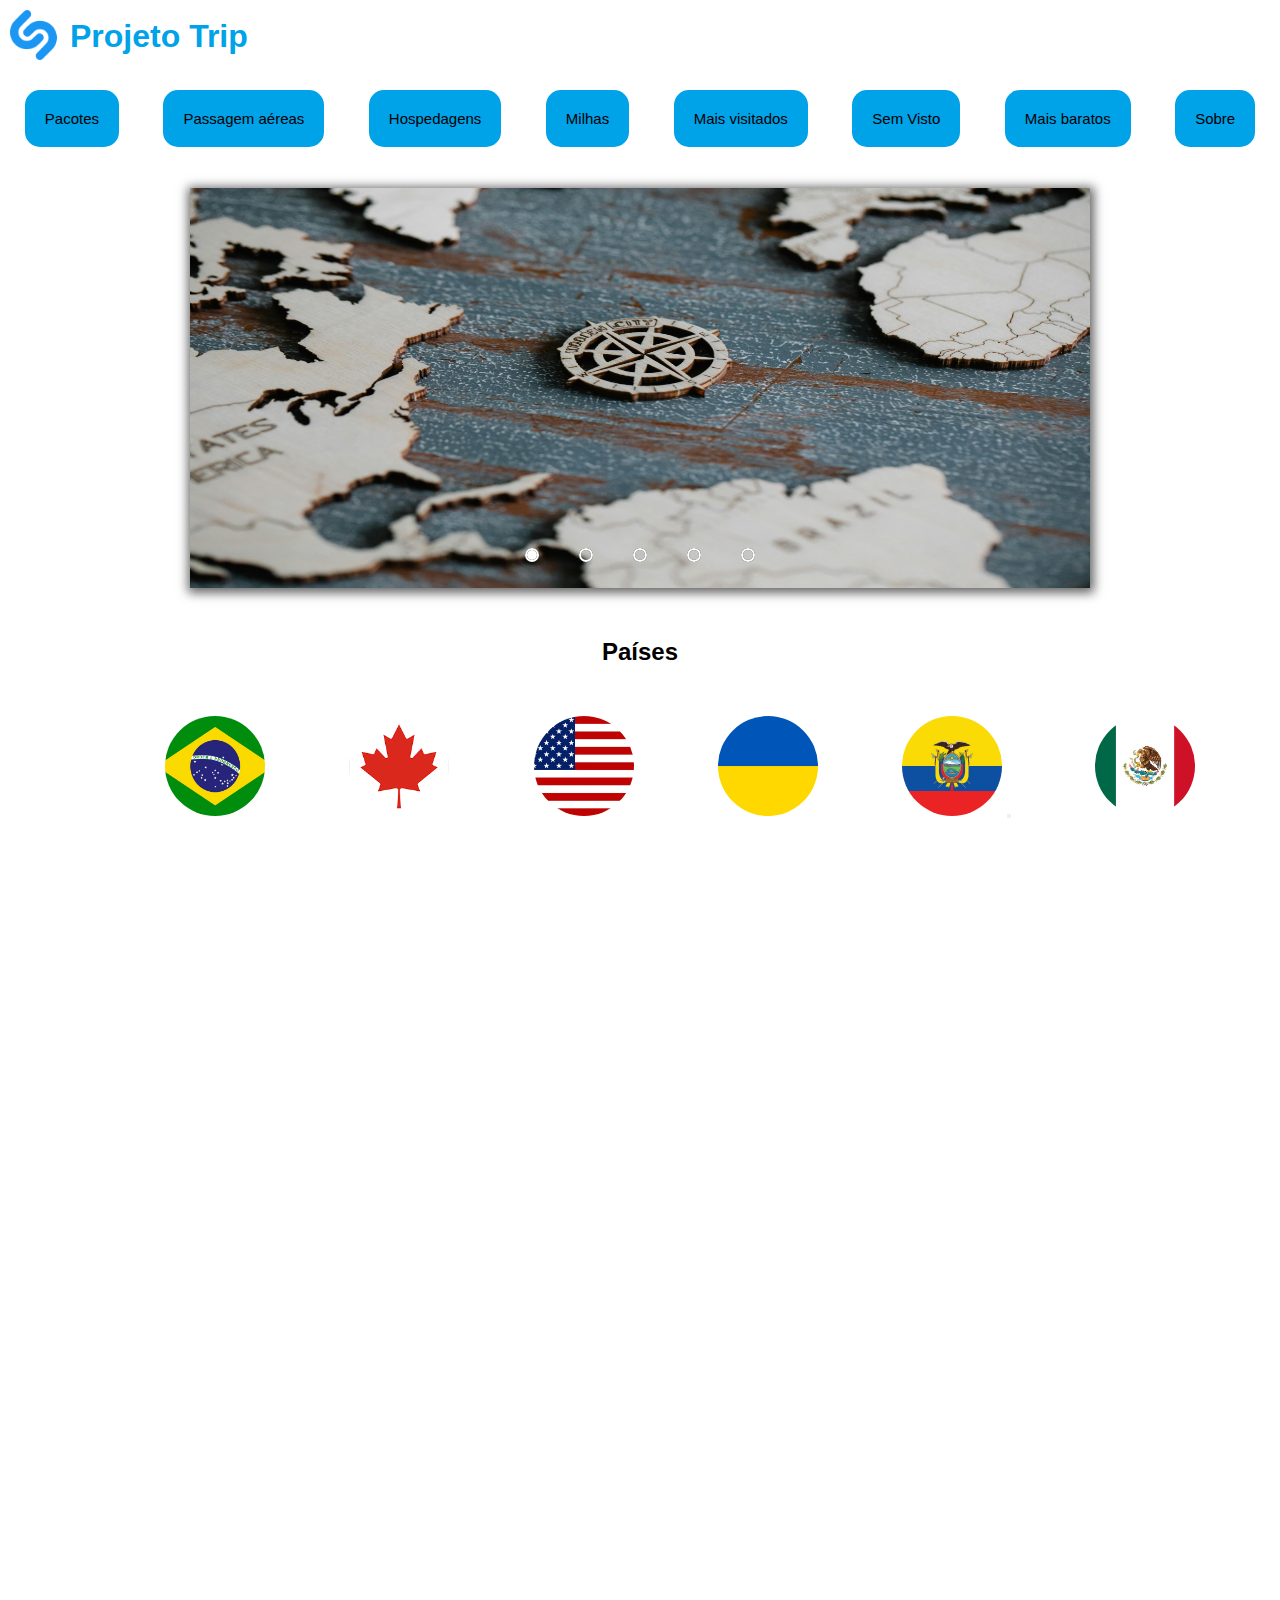
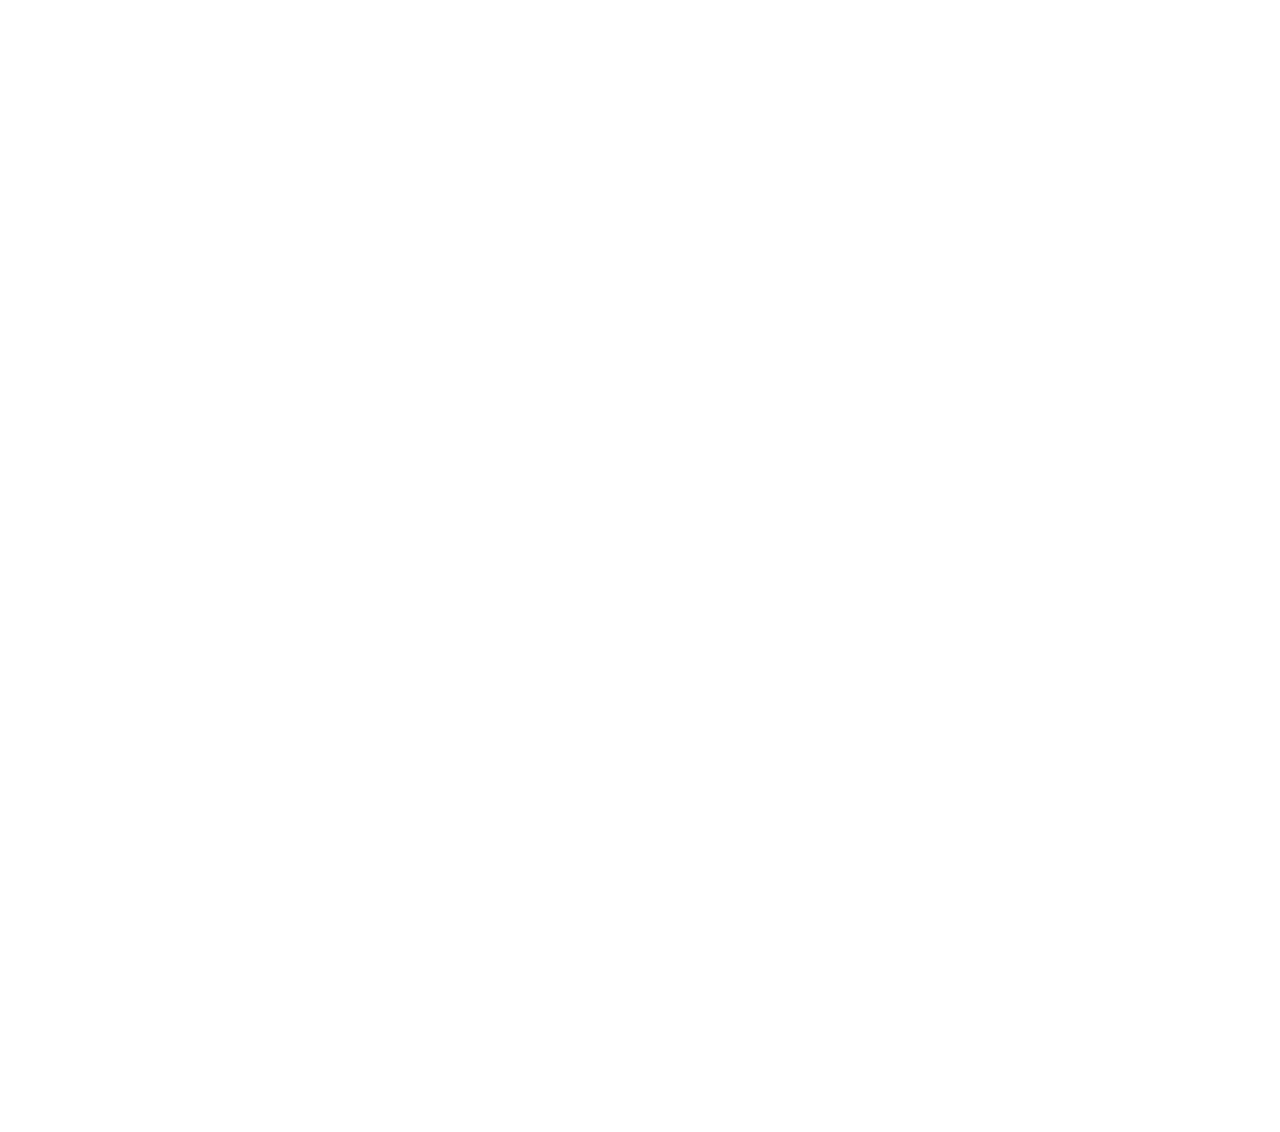
<file: index.html>
<!DOCTYPE html>
<html lang="en">
<head>
    <meta charset="UTF-8">
    <meta name="viewport" content="width=device-width, initial-scale=1.0">
    <title>Projeto-trip</title>
    <link rel="shortcut icon" href="imagens/logo-travel.png" type="image/x-icon">
    <link rel="stylesheet" href="style.css">
</head>
<body>
    <header>
            <img class="logo" src="imagens/logo-travel.png" alt="logo">
    
            <h1>Projeto Trip</h1>
    </header>

    <main>
        <div class="links-buttons">
       <a href="#">Pacotes</a>
       <a href="#">Passagem aéreas</a>
       <a href="#">Hospedagens</a>
       <a href="#">Milhas</a>
       <a href="#">Mais visitados</a>
       <a href="#">Sem Visto</a>
       <a href="#">Mais baratos</a>
       <a href="#">Sobre</a>
        </div>
       

       <div class="slider">

            <div class="slides">

                <input type="radio" name="radio-btn" id="radio1">
                <input type="radio" name="radio-btn" id="radio2">
                <input type="radio" name="radio-btn" id="radio3">
                <input type="radio" name="radio-btn" id="radio4">
                <input type="radio" name="radio-btn" id="radio5">

                <div class="slide first">
                    <img class="img-destop" src="imagens/imagem-1.jpg" alt="imagem-1">
                </div>

                <div class="slide">
                    <img class="img-destop" src="imagens/imagem-2.jpg" alt="imagem-2">
                </div>

                <div class="slide">
                    <img class="img-destop" src="imagens/imagem-3.jpg" alt="imagem-3">
                </div>

                <div class="slide">
                    <img class="img-destop" src="imagens/imagem-4.jpg" alt="imagem-4">
                </div>

                <div class="slide">
                    <img class="img-destop" src="imagens/imagem-5.jpg" alt="imagem-5">
                </div>

                <div class="navegation-auto">
                   <div class="auto-btn1"></div>
                   <div class="auto-btn2"></div>
                   <div class="auto-btn3"></div>
                   <div class="auto-btn4"></div>
                   <div class="auto-btn5"></div>
                </div>

            </div>


             <div class="manual-navegation">
                <label for="radio1" class="manual-btn"></label>
                <label for="radio2" class="manual-btn"></label>
                <label for="radio3" class="manual-btn"></label>
                <label for="radio4" class="manual-btn"></label>
                <label for="radio5" class="manual-btn"></label>
            </div>

       </div>


       
        <div class="paises">
            <h2>Países</h2>
        </div>

        <div class="imagens">
         <button id="brasil" type="button"></button> 
         <button id="canada" type="button"></button>
         <button id="usa" type="button"></button>
         <button id="ucrania" type="button"></button>
         <button id="equador" type="button"></button>
         <button id="italia" type="button"></button>
         <button id="mexico" type="button"></button> 
       </div>


       <div class="paises">
           <h2>Migração</h2>
       </div>

<div class="flex">
       <section id="migração">
              <div id="estudante"> 

              </div>

              <div class="formulario">
                  <h3>Estudante</h3>
                  <p>Lorem ipsum dolor sit amet consectetur adipisicing elit. Ea, modi deserunt. Quaerat asperiores culpa hic similique nemo provident! Odio fugiat voluptas voluptates! Ipsum perferendis cum, dolorum laboriosam a eveniet atque.</p>
                  <a href="#">Visitar</a>
              </div>
       </section>


       <section id="migração">
             <div id="trabalho"> 

             </div>
 
             <div class="formulario">
                <h3>Trabalho</h3>
                <p>Lorem ipsum dolor sit amet consectetur adipisicing elit. Ea, modi deserunt. Quaerat asperiores culpa hic similique nemo provident! Odio fugiat voluptas voluptates! Ipsum perferendis cum, dolorum laboriosam a eveniet atque.</p>
                <a href="#">Visitar</a>
            </div>

       </section>


       <section id="migração">
           <div id="familia"> 

           </div>

          <div class="formulario">
            <h3>Familia</h3>
            <p>Lorem ipsum dolor sit amet consectetur adipisicing elit. Ea, modi deserunt. Quaerat asperiores culpa hic similique nemo provident! Odio fugiat voluptas voluptates! Ipsum perferendis cum, dolorum laboriosam a eveniet atque.</p>
            <a href="#">Visitar</a>
          </div>


       </section>


       <section id="migração">
         <div id="renda"> 

        </div>

         <div class="formulario">
            <h3>Planejamento</h3>
            <p>Lorem ipsum dolor sit amet consectetur adipisicing elit. Ea, modi deserunt. Quaerat asperiores culpa hic similique nemo provident! Odio fugiat voluptas voluptates! Ipsum perferendis cum, dolorum laboriosam a eveniet atque.</p>
           <a href="#">Visitar</a>
         </div>

       </section>
          
</div>
     
        
     <div class="paises">
        <h2>Nosso time</h2>
     </div>

     <div class="flex">
        <section id="migração2">
            <div id="pessoa1">
              
            </div>
            <div class="formulario2">
            <h3>Aurora Montgomery</h3>
            <p>Lorem ipsum dolor sit amet, consectetur adipisicing elit. Voluptatem excepturi consectetur, architecto dignissimos quasi optio tenetur fugit nemo maxime, nesciunt esse repellendus. Repellendus provident ipsa recusandae aliquid consequuntur excepturi nesciunt!</p>
            <a href="#">contatar</a>
            </div>
         </section>

         <section id="migração2">
            <div id="pessoa2">
              
            </div>
            <div class="formulario2">
            <h3>Jasper Thorne</h3>
            <p>Lorem ipsum, dolor sit amet consectetur adipisicing elit. Nesciunt fuga aliquid error tenetur molestias! Quam, exercitationem? Possimus repellat odit nisi, sequi in sint, necessitatibus hic, expedita animi facilis esse delectus, quam, exercitationem? Possimus repellat odit!</p>
            <a href="#">contatar</a>
            </div>
         </section>

         <section id="migração2">
            <div id="pessoa3">
              
            </div>
            <div class="formulario2">
            <h3>Orion Hawthorne</h3>
            <p>Lorem ipsum dolor sit amet consectetur adipisicing elit. Repellat expedita quia veritatis natus mollitia doloremque aliquid voluptate rem quis, ipsa recusandae ratione nihil eaque, aspernatur repellat expedita quia veritatis natus earum esse molestiae hic tempore.</p>
            <a href="#">contatar</a>
            </div>
         </section>
     </div>
     
      

    </main>



    <footer>
       <div id="footer">

          <div id="foo">
            <h3>Conteúdo</h3>
            <a href="#">Novos recursos</a>
            <a href="#">O conteúdo mais popular</a>
            <a href="#">Tendências</a>
            <a href="#">blog</a>
          </div>

          <div id="foo">
           <h3>Jurídico</h3>
           <a href="#">Termos e condições</a>
           <a href="#">Contrato de licença</a>
           <a href="#">Política de privacidade</a>
           <a href="#">Informações de direitos</a>
           <a href="#">Cookies settings</a>
          </div>

          <div id="foo">
            <h3>informações</h3>
            <a href="#">Preço</a>
            <a href="#">Sala de imprensa</a>
            <a href="#">API</a>
            <a href="#">Prabalhe conosco</a>
            <a href="#">Venda seu conteúdo</a>
            <a href="#">Diretrizes de marca mek</a>
           </div>

          <div id="foo">
            <h3>Suporte</h3>
           <a href="#">Perguntas frequentes</a>
           <a href="#">Contato</a>
          </div>

       </div>
    </footer>


    <script src="script.js"></script>
</body>
</html>
</file>
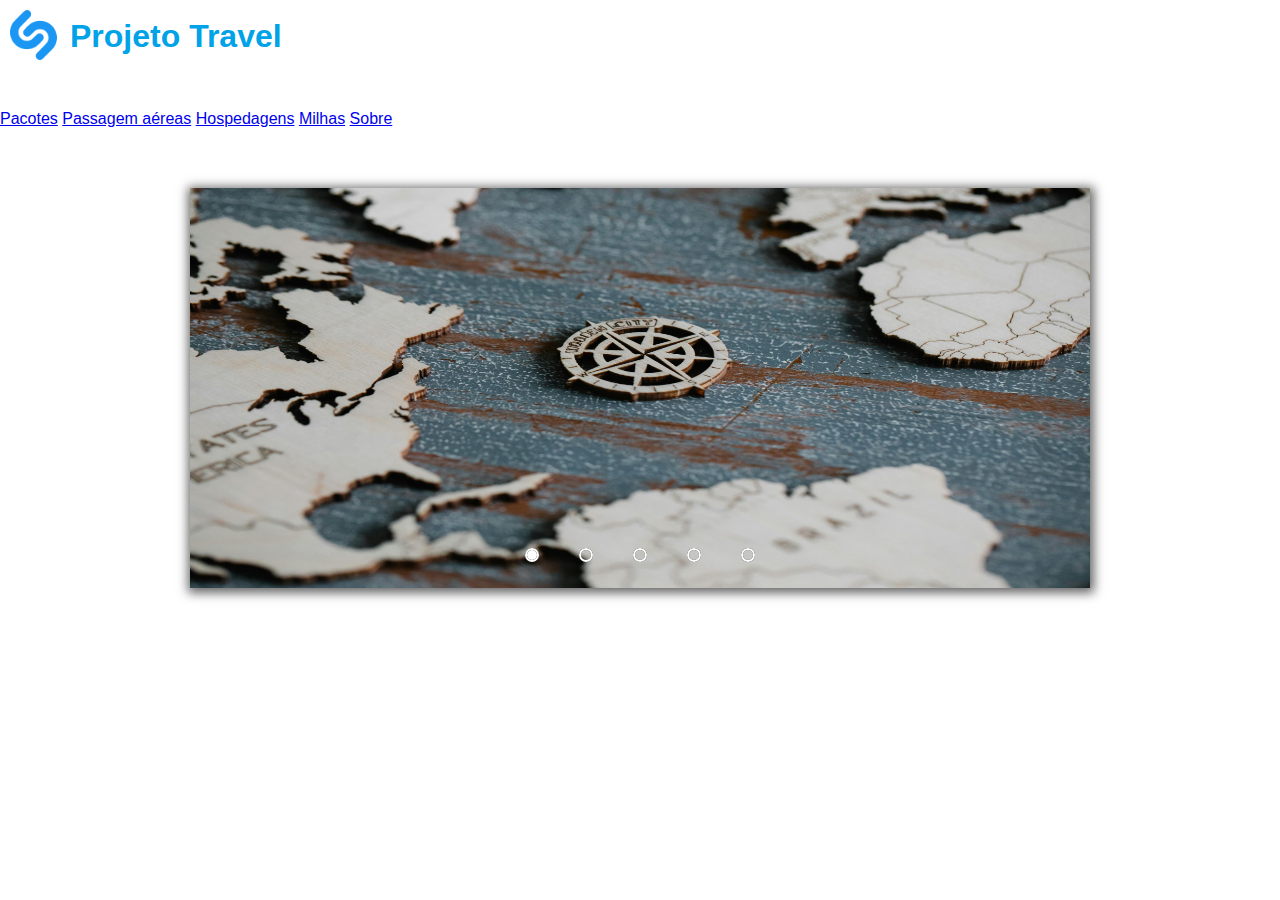
<file: principal.html>
<!DOCTYPE html>
<html lang="en">
<head>
    <meta charset="UTF-8">
    <meta name="viewport" content="width=device-width, initial-scale=1.0">
    <title>Projeto-travel</title>
    <link rel="shortcut icon" href="imagens/logo-travel.png" type="image/x-icon">
    <link rel="stylesheet" href="style.css">
</head>
<body>
    <header>
            <img class="logo" src="imagens/logo-travel.png" alt="logo">
    
            <h1>Projeto Travel</h1>
    </header>

    <main>
       <a href="#">Pacotes</a>
       <a href="#">Passagem aéreas</a>
       <a href="#">Hospedagens</a>
       <a href="#">Milhas</a>
       <a href="#">Sobre</a>

       <div class="slider">

            <div class="slides">

                <input type="radio" name="radio-btn" id="radio1">
                <input type="radio" name="radio-btn" id="radio2">
                <input type="radio" name="radio-btn" id="radio3">
                <input type="radio" name="radio-btn" id="radio4">
                <input type="radio" name="radio-btn" id="radio5">

                <div class="slide first">
                    <img src="imagens/imagem-1.jpg" alt="imagem-1">
                </div>

                <div class="slide">
                    <img src="imagens/imagem-2.jpg" alt="imagem-2">
                </div>

                <div class="slide">
                    <img src="imagens/imagem-3.jpg" alt="imagem-3">
                </div>

                <div class="slide">
                    <img src="imagens/imagem-4.jpg" alt="imagem-4">
                </div>

                <div class="slide">
                    <img src="imagens/imagem-5.jpg" alt="imagem-5">
                </div>

                <div class="navegation-auto">
                   <div class="auto-btn1"></div>
                   <div class="auto-btn2"></div>
                   <div class="auto-btn3"></div>
                   <div class="auto-btn4"></div>
                   <div class="auto-btn5"></div>
                </div>

            </div>


            <div class="manual-navegation">
                <label for="radio1" class="manual-btn"></label>
                <label for="radio2" class="manual-btn"></label>
                <label for="radio3" class="manual-btn"></label>
                <label for="radio4" class="manual-btn"></label>
                <label for="radio5" class="manual-btn"></label>
            </div>

       </div>

    </main>




    <footer>

    </footer>


    <script src="script.js"></script>
</body>
</html>
</file>
<file: style.css>
*{
    margin: 0;
    padding: 0;
    font-family: Arial, Helvetica, sans-serif;

}

body, html{
 width: 100vw;
 height: 100vh;
 overflow-x: hidden;
}

header{
    display: flex;
    margin-bottom: 40px;
}

header > h1{
    color: #00A2E8;
    padding-top: 18px;
}

header > img{
    width: 50px;
    margin: 10px;
}

.links-buttons{
    text-align: center;
    
}

.links-buttons > a {
    text-align: center;
    text-decoration: none;
    color: black;
    margin: 20px;
    font-size: 15px;
    background-color: #00A2E8;
    padding: 20px;
    border-radius: 15px;
}

.links-buttons > a:hover{
   background-color: #014562;
   color: #00A2E8;
}



.slider{
    margin: 0 auto;
    width: 900px; /*600 ou 100%*/ 
    height: 400px; /*400 */
    overflow: hidden;
    margin-top: 60px;
    box-shadow: 1px 2px 10px 3px rgba(0, 0, 0, 0.607);
    padding: 0 !important;

}

.slides{
    position: relative;
    width: 400%; 
    height: 400px;
    display: flex;
}

.slides input{
    display: none; 
}

.slide{
 width: 25%;
 position: relative; 
 transition: 2s;
}
  
.slide img{
    width: 900px; /*800 ou 100% */
    height: 400px;
}

.manual-navegation{
    position: fixed; 
    width: 900px; 
    margin-top: -40px; 
    display: flex; 
    justify-content: center;
    
}


.manual-btn{
    border: 2px solid white;
    padding: 5px;
    border-radius: 10px;
    cursor: pointer;
    transition: 1s;
}

.manual-btn:not(:last-child){
    margin-right: 40px;
}

.manual-btn:hover{
    background-color: white;
}

#radio1:checked ~ .first{
    margin-left: 0;
}

#radio2:checked ~ .first{
    margin-left: -25%;
}

#radio3:checked ~ .first{
    margin-left: -50%; 
}

#radio4:checked ~ .first{
    margin-left: -75%; 
}

#radio5:checked ~ .first{
    margin-left: -100%; 
} 

.navegation-auto div{
    border: 2px solid black;
    padding: 5px;
    border-radius: 10px;
    cursor: pointer;
    transition: 1s;
}

.navegation-auto{
position: fixed; /*absolete */
width: 900px; /*600 */
margin-top: 360px;
display: flex;
justify-content: center;
}

.navegation-auto div:not(:last-child){
    margin-right: 40px;
}

#radio1:checked ~ .navegation-auto .auto-btn1{
    background-color: white;
}

#radio2:checked ~ .navegation-auto .auto-btn2{
    background-color: white;
}

#radio3:checked ~ .navegation-auto .auto-btn3{
    background-color: white;
}

#radio4:checked ~ .navegation-auto .auto-btn4{
    background-color: white;
}

#radio5:checked ~ .navegation-auto .auto-btn5{
    background-color: white;
}

.paises{
    text-align: center;
    margin: 50px;
}

.imagens{
    text-align: center;
    border: black;
}


#brasil{
   background-image: url('imagens/brasil.jpg');
   background-size: cover;
   background-position: center;
   background-repeat: no-repeat;
   width: 100px;
   height: 100px;
   border-radius: 50%;
   border: none;
   cursor: pointer;
   transition: 0.3s;
   margin: 0px 0px 80px 80px;
}

#brasil:hover{
    transform: scale(1.2);
    }
    
    #brasil:active{
        transform: scale(0.9);
    }

#canada{
    background-image: url('imagens/canada.png');
    background-size: cover;
    background-position: center;
    background-repeat: no-repeat;
    width: 100px;
    height: 100px;
    border-radius: 50%;
    border: none;
    cursor: pointer;
    transition: 0.3s;
    margin: 0px 0px 80px 80px;
 }

 #canada:hover{
    transform: scale(1.2);
    }
    
    #canada:active{
        transform: scale(0.9);
    }

 #usa{
    background-image: url('imagens/USA.webp');
    background-size: cover;
    background-position: center;
    background-repeat: no-repeat;
    width: 100px;
    height: 100px;
    border-radius: 50%;
    border: none;
    cursor: pointer;
    transition: 0.3s;
    margin: 0px 0px 80px 80px;
 }

 #usa:hover{
    transform: scale(1.2);
    }
    
    #usa:active{
        transform: scale(0.9);
    }

 #ucrania{
    background-image: url('imagens/ucrania.png');
    background-size: cover;
    background-position: center;
    background-repeat: no-repeat;
    width: 100px;
    height: 100px;
    border-radius: 50%;
    border: none;
    cursor: pointer;
    transition: 0.3s;
    margin: 0px 0px 80px 80px;
 }

 #ucrania:hover{
    transform: scale(1.2);
    }
    
    #ucrania:active{
        transform: scale(0.9);
    }

 #equador{
    background-image: url('imagens/equador.webp');
    background-size: cover;
    background-position: center;
    background-repeat: no-repeat;
    width: 100px;
    height: 100px;
    border-radius: 50%;
    border: none;
    cursor: pointer;
    transition: 0.3s;
    margin: 0px 0px 80px 80px;
 }

#equador:hover{
transform: scale(1.2);
}

#equador:active{
    transform: scale(0.9);
}


#mexico{
    background-image: url('imagens/mexico.webp');
    background-size: cover;
    background-position: center;
    background-repeat: no-repeat;
    width: 100px;
    height: 100px;
    border-radius: 50%;
    border: none;
    cursor: pointer;
    transition: 0.3s;
    margin: 0px 0px 80px 80px;
 }

#mexico:hover{
transform: scale(1.2);
}

#mexico:active{
    transform: scale(0.9);
}

.flex{
    display: flex;
    justify-content: space-around;
}


#migração{
    color: white;
    background-color: #00A2E8;
    height: 530px;
    width: 300px;
    margin-bottom: 30px;
    margin-top: 30px;
    border-radius: 20px;
}

#migração2{
    color: white;
    background-color: #bf4445;
    height: 530px;
    width: 300px;
    margin-bottom: 30px;
    margin-top: 30px;
    border-radius: 20px;
}


.formulario > h3 {
  background-color: black;
  padding: 8px;
  text-align: center;
}

.formulario > p{
    margin: 10px;
}

.formulario > a{
    height: 35px;
    text-decoration: none;
    display: block;
    text-align: center;
    color: white;
    font-size: 25px;
    margin: 10px;
    border-radius: 20px;
    padding: 10px;
    background-color: #efc953;
    transition: 0.3s;
}

.formulario>a:hover{
    
    transform: scale(1.05);
    background-color: #014562;
}
.formulario>a:active{
    transform: scale(0.9);
}


.formulario2 > h3 {
    background-color: black;
    padding: 8px;
    text-align: center;
  }
  
  .formulario2 > p{
      margin: 10px;
  }

.formulario2 > a{
    height: 35px;
    text-decoration: none;
    display: block;
    text-align: center;
    color: white;
    font-size: 25px;
    margin: 10px;
    border-radius: 20px;
    padding: 10px;
    background-color: #ecece7;
    color: #bf4445;
    transition: 0.3s;
}

.formulario2>a:hover{
    color: white;
    transform: scale(1.05);
    background-color: rgb(134, 134, 134);
}
.formulario2>a:active{
    transform: scale(0.9);
}


section#migração2>div#pessoa1{
    display: block;
    background: url(imagens/pessoa5.jpg) no-repeat;
    height: 250px;
    background-size: cover;
    background-position: bottom;
    border-radius: 10px 10px 0px 0px; 
}


section#migração2>div#pessoa2{
    display: block;
    background: url(imagens/pessoa2.jpg) no-repeat;
    height: 250px;
    background-size: cover;
    background-position: bottom;
    border-radius: 10px 10px 0px 0px; 
}

section#migração2>div#pessoa3{
    display: block;
    background: url(imagens/pessoa6.jpg) no-repeat;
    height: 250px;
    background-size: cover;
    background-position: bottom;
    border-radius: 10px 10px 0px 0px; 
}

section#migração>div#estudante{
    display: block;
    background: url(imagens/estudar.jpg) no-repeat;
    height: 250px;
    background-size: cover;
    background-position: bottom;
    border-radius: 10px 10px 0px 0px;
}
section#migração>div#trabalho{
    display: block;
    background: url(imagens/trabalho.jpg) no-repeat;
    height: 250px;
    background-size: cover;
    background-position: bottom;
    border-radius: 10px 10px 0px 0px;
}
section#migração>div#familia{
    display: block;
    background: url(imagens/familia.jpg) no-repeat;
    height: 250px;
    background-size: cover;
    background-position: bottom;
    border-radius: 10px 10px 0px 0px;
}
section#migração>div#renda{
    display: block;
    background: url(imagens/planejamento.jpg) no-repeat;
    height: 250px;
    background-size: cover;
    background-position: bottom;
    border-radius: 10px 10px 0px 0px;
}


#footer{
    height: 400px;
    display: flex;
    flex-wrap: wrap;
    color: white;
    background-color: black;
    justify-content: space-around;
}


div#footer>div#foo{
    margin: 30px;
    display: flex;
    flex-direction: column;
}

div#foo>h3{
    color: rgb(215, 215, 215);
    padding-bottom: 15px;
    font-size: 1.1em;
}

div#foo>a{
    color: rgb(117, 117, 117);
    text-decoration: none;
    padding: 10px 10px 10px 0px;
    font-size: 0.9em;
    transition: 0.3s;
}
div#foo>a:hover{
    color: white;
}


/* div#footer>div#juridico{
    background-color: #00A2E8;
    display: flex;
    flex-direction: column;
}
div#footer>div#informações{
    background-color: #00A2E8;
    display: flex;
    flex-direction: column;
}
div#footer>div#suporte{
    background-color: #00A2E8;
    display: flex;
    flex-direction: column;
} */
</file>
